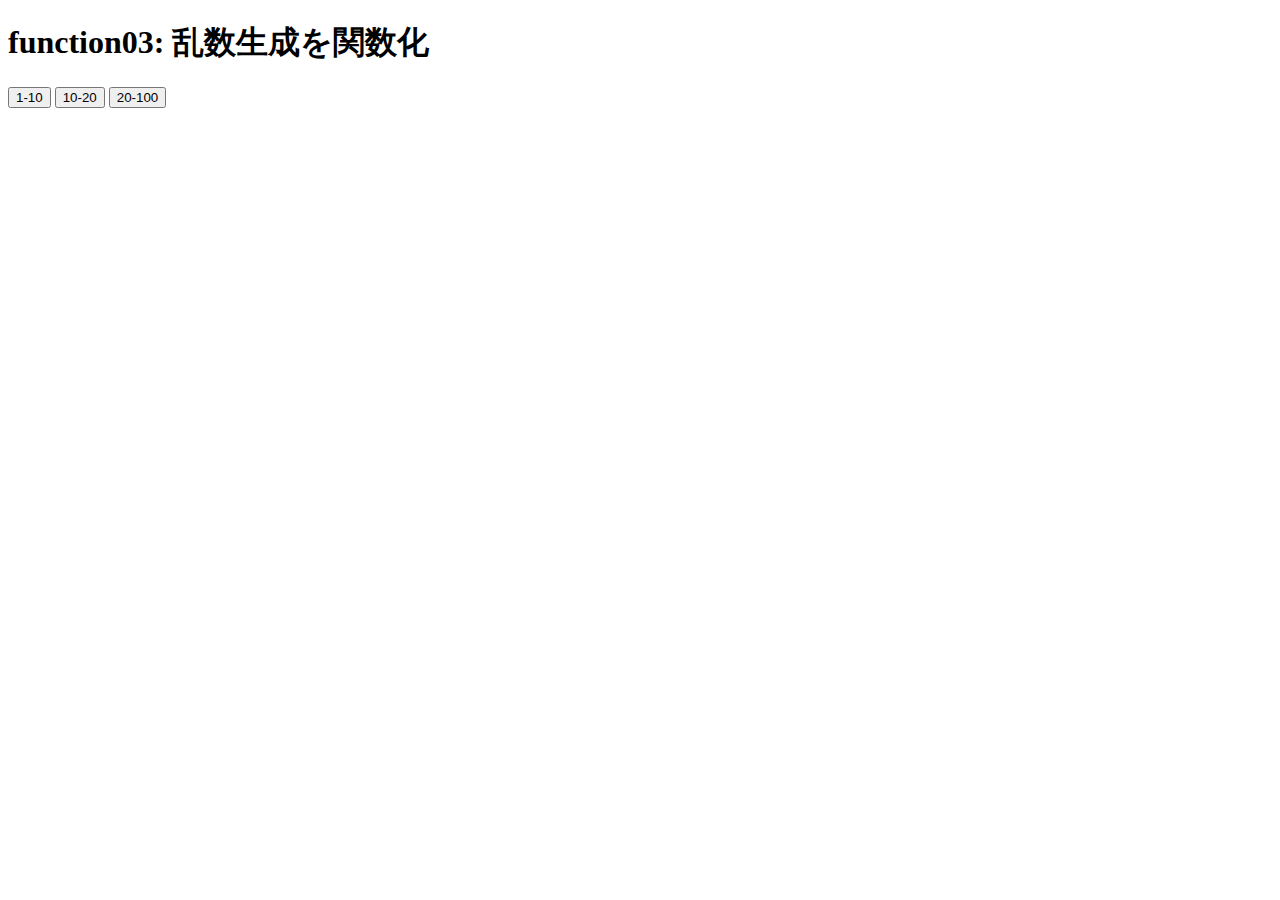
<file: function.html>
<!DOCTYPE html>
<html lang="ja">

<head>
  <meta charset="UTF-8">
  <meta name="viewport" content="width=device-width, initial-scale=1.0">
  <meta http-equiv="X-UA-Compatible" content="ie=edge">
  <title>乱数生成を関数化</title>
</head>

<body>
  <h1>function03: 乱数生成を関数化</h1>
  <button id="btn01">1-10</button>
  <button id="btn02">10-20</button>
  <button id="btn03">20-100</button>
  <h1 id="echo"></h1>

  <script src="https://ajax.googleapis.com/ajax/libs/jquery/3.2.1/jquery.min.js"></script>
  <script>

    //最小値と最大値のを入力して範囲内の乱数を出力する関数
    function generateRandomNunber(min, max) {
      const randomNumber = Math.floor(Math.random() * (max - min + 1)) + min;
      return randomNumber;
    }

    $("#btn01").on("click", function () {
      const randomNumber = generateRandomNunber(1, 10);
      $("#echo").text(randomNumber);
    });

    $("#btn02").on("click", function () {
      const randomNumber = generateRandomNunber(10, 20);
      $("#echo").text(randomNumber);
    });

    $("#btn03").on("click", function () {
      const randomNumber = generateRandomNunber(20, 100);
      $("#echo").text(randomNumber);
    });


  </script>

</body>

</html>
</file>
